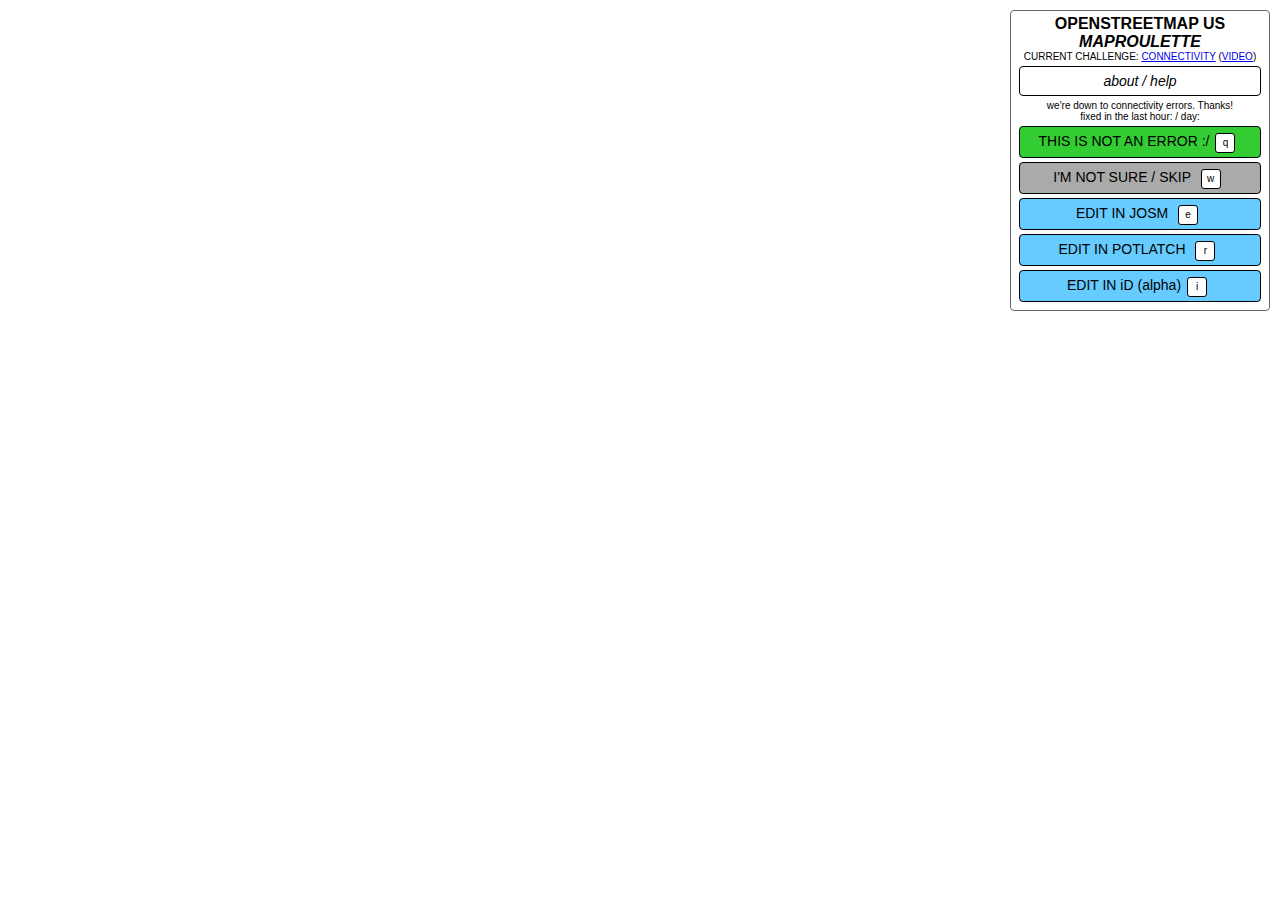
<file: client/index.html>
<!doctype html>
<html>
  <head>
    <meta charset="utf-8" />
    <title>OpenStreetMap US MapRoulette</title>
    <link rel="stylesheet" type="text/css" href="css/style.css" />
    <link rel="stylesheet" href="http://cdn.leafletjs.com/leaflet-0.4.5/leaflet.css" />
    <!--[if lte IE 8]>
        <link rel="stylesheet" href="http://cdn.leafletjs.com/leaflet-0.4.5/leaflet.ie.css" />
    <![endif]-->
    <script src="http://cdn.leafletjs.com/leaflet-0.4.5/leaflet.js"></script>
    <script type="text/javascript" src="jquery/jquery-1.7.1.min.js"></script>
    <script type="text/javascript" src="js/maproulette.js"></script>
  </head>
  <body onload=initmap()>
    <div id="map" class="fullscreen"></div>
    <div id="msgBox"></div>
    <div id="dlgBox"></div>
    <div class="banner">   
        <strong>OPENSTREETMAP US<br /><em>MAPROULETTE</em></strong> 
        <div style="font-size:10px">CURRENT CHALLENGE: <a href="https://oegeo.wordpress.com/2012/10/29/new-maproulette-challenge-connectivity-bugs/" target=_blank>CONNECTIVITY</a> (<a href="http://vimeo.com/53269197">VIDEO</a>)</div> 
        <div class=button id=about onClick="showAbout()">about / help</div> 
		<div style="font-size:10px">we're down to <span style='font-weight:bold' id='counter'></span> connectivity errors. Thanks!</div>
        <div style="font-size:10px">fixed in the last hour: <span style='font-weight:bold' id='hrfix'></span> / day: <span style='font-weight:bold' id='dayfix'></span>
		<!--<div style="font-size:10px;font-weight:bold;color:red">LEVEL 2: unclassified, road, residential ways.</div>-->
        <div class="button" style="background-color:#3c3" onClick=nextUp(1)>THIS IS NOT AN ERROR :/<span class=key>q</span></div>
        <div class="button" style="background-color:#aaa" onClick=nextUp(-1)>I'M NOT SURE / SKIP <span class=key>w</span></div>
        <div class=button onClick=openIn('j')>EDIT IN JOSM <span class=key>e</span></div>
        <div class=button onClick=openIn('p')>EDIT IN POTLATCH <span class=key>r</span></div>
        <div class=button onClick=openIn('i')>EDIT IN iD (alpha)<span class=key>i</span></div>
    </div>
  </body>
</html>
</file>
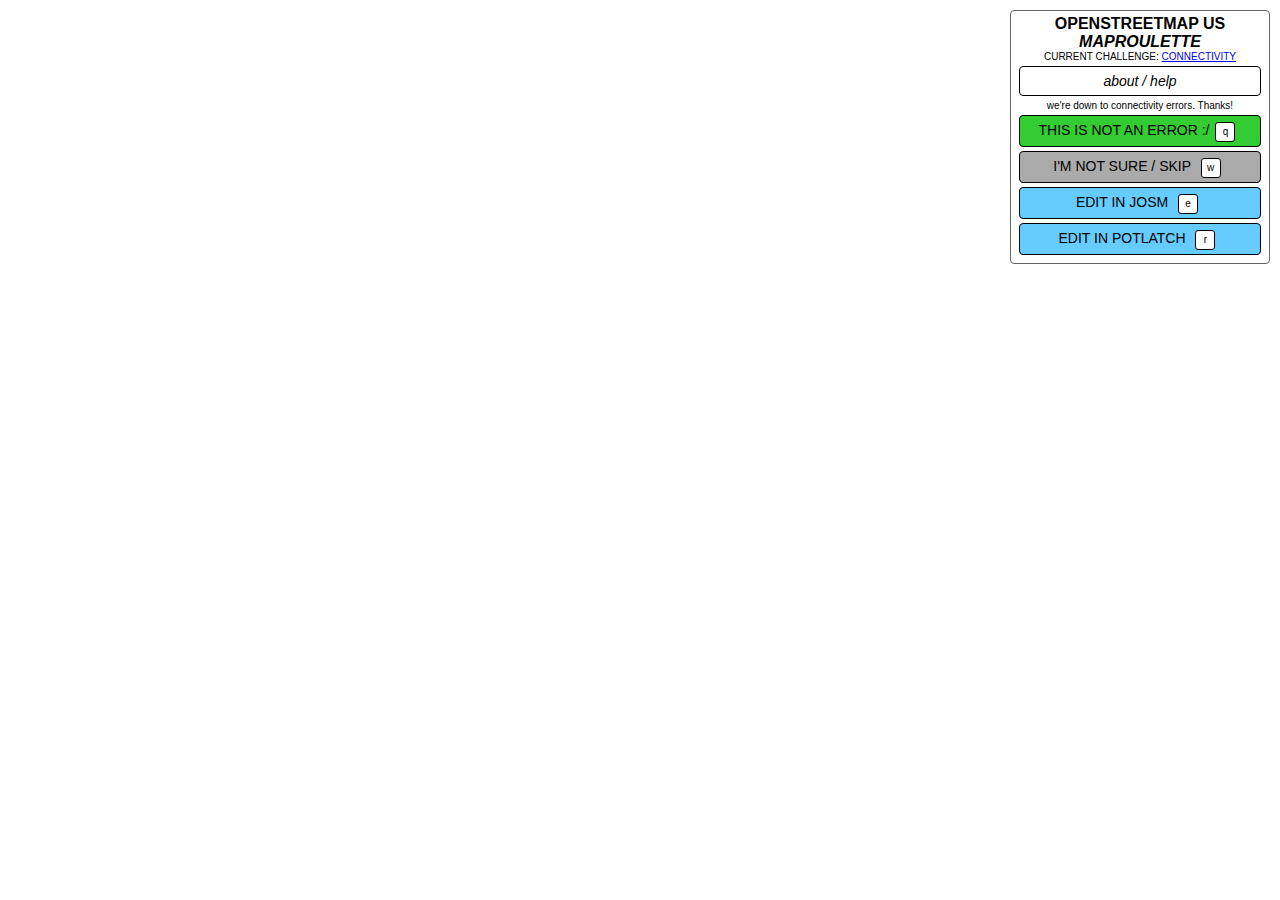
<file: webapp/index.html>
<!doctype html>
<html>
  <head>
    <meta charset="utf-8" />
    <title>OpenStreetMap MapRoulette</title>
    <link rel="stylesheet" type="text/css" href="css/style.css" />
    <link rel="stylesheet" href="http://cdn.leafletjs.com/leaflet-0.4.5/leaflet.css" />
    <!--[if lte IE 8]>
        <link rel="stylesheet" href="http://cdn.leafletjs.com/leaflet-0.4.5/leaflet.ie.css" />
    <![endif]-->
    <script src="http://cdn.leafletjs.com/leaflet-0.4.5/leaflet.js"></script>
    <script type="text/javascript" src="jquery/jquery-1.7.1.min.js"></script>
    <script type="text/javascript" src="js/jquery.cookie.js"></script>
    <script type="text/javascript" src="js/stuff.js"></script>
  </head>
  <body onload=initmap()>
    <div id="map" class="fullscreen"></div>
    <div id="msgBox"></div>
    <div id="dlgBox"></div>
    <div class="banner">   
        <strong>OPENSTREETMAP US<br /><em>MAPROULETTE</em></strong> 
        <div style="font-size:10px">CURRENT CHALLENGE: <a href="https://oegeo.wordpress.com/2012/10/29/new-maproulette-challenge-connectivity-bugs/" target=_blank>CONNECTIVITY</a></div> 
        <div class=button id=about onClick="showAbout()">about / help</div> 
		<div style="font-size:10px">we're down to <span style='font-weight:bold' id=counter></span> connectivity errors. Thanks!</div>
		<!--<div style="font-size:10px;font-weight:bold;color:red">LEVEL 2: unclassified, road, residential ways.</div>-->
        <div class="button" style="background-color:#3c3" onClick=nextUp(1)>THIS IS NOT AN ERROR :/<span class=key>q</span></div>
        <div class="button" style="background-color:#aaa" onClick=nextUp(-1)>I'M NOT SURE / SKIP <span class=key>w</span></div>
        <div class=button onClick=openIn('j')>EDIT IN JOSM <span class=key>e</span></div>
        <div class=button onClick=openIn('p')>EDIT IN POTLATCH <span class=key>r</span></div>
    </div>
  </body>
</html>
</file>
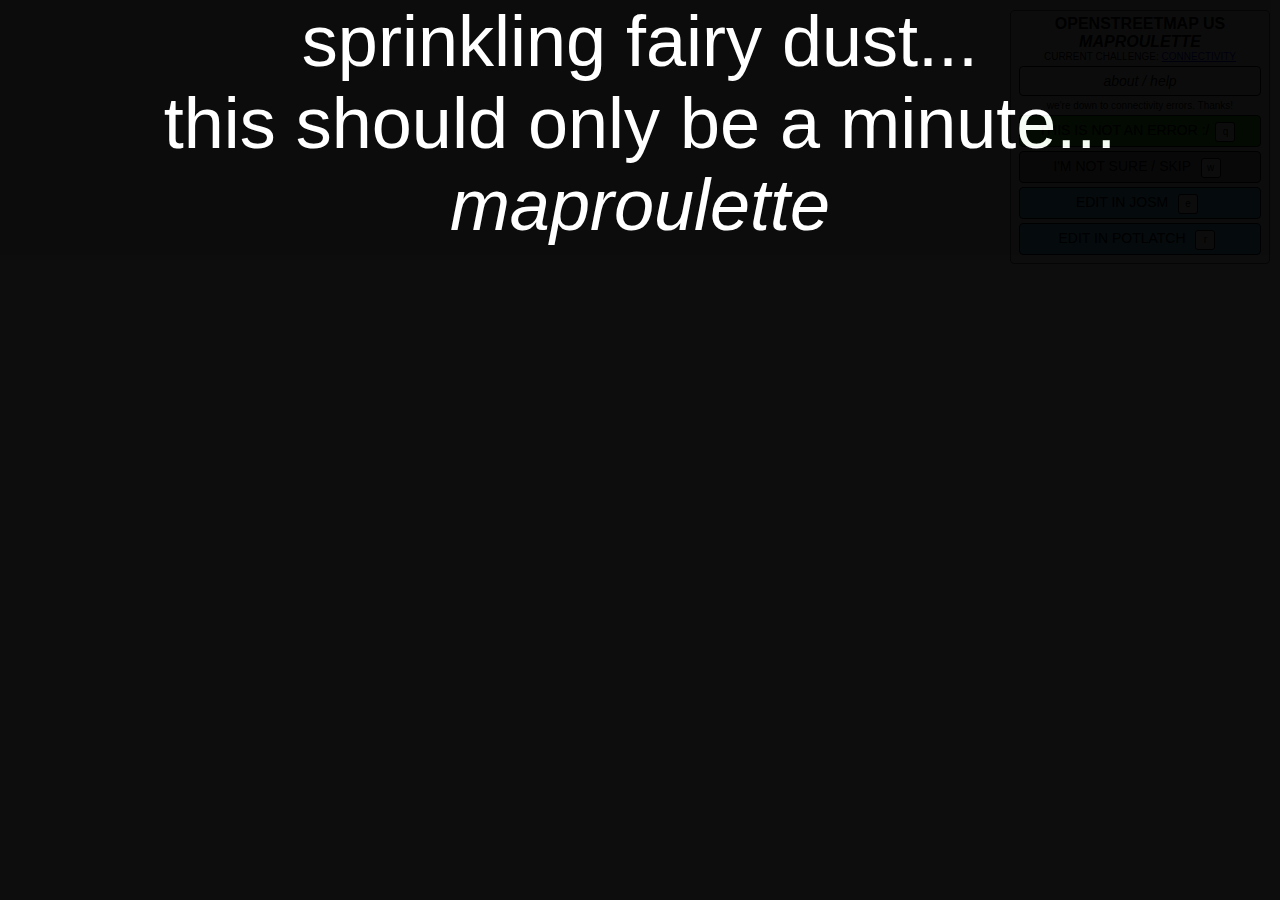
<file: webapp/index_m.html>
<!doctype html>
<html>
  <head>
    <meta charset="utf-8" />
    <title>OpenStreetMap MapRoulette</title>
    <link rel="stylesheet" type="text/css" href="css/style.css" />
    <link rel="stylesheet" href="http://cdn.leafletjs.com/leaflet-0.4.5/leaflet.css" />
    <!--[if lte IE 8]>
        <link rel="stylesheet" href="http://cdn.leafletjs.com/leaflet-0.4.5/leaflet.ie.css" />
    <![endif]-->
    <script src="http://cdn.leafletjs.com/leaflet-0.4.5/leaflet.js"></script>
    <script type="text/javascript" src="jquery/jquery-1.7.1.min.js"></script>
    <script type="text/javascript" src="js/jquery.cookie.js"></script>
    <script type="text/javascript" src="js/stuff.js"></script>
  </head>
  <body onload=initmap()>
    <div id="announce" class="fullscreen">sprinkling fairy dust...<br />this should only be a minute...<br /><em>maproulette</em></div>    <div id="map" class="fullscreen"></div>
    <div id="msgBox"></div>
    <div id="dlgBox"></div>
    <div class="banner">   
        <strong>OPENSTREETMAP US<br /><em>MAPROULETTE</em></strong> 
        <div style="font-size:10px">CURRENT CHALLENGE: <a href="https://oegeo.wordpress.com/2012/10/29/new-maproulette-challenge-connectivity-bugs/" target=_blank>CONNECTIVITY</a></div> 
        <div class=button id=about onClick="showAbout()">about / help</div> 
		<div style="font-size:10px">we're down to <span style='font-weight:bold' id=counter></span> connectivity errors. Thanks!</div>
		<!--<div style="font-size:10px;font-weight:bold;color:red">LEVEL 2: unclassified, road, residential ways.</div>-->
        <div class="button" style="background-color:#3c3" onClick=nextUp(1)>THIS IS NOT AN ERROR :/<span class=key>q</span></div>
        <div class="button" style="background-color:#aaa" onClick=nextUp(-1)>I'M NOT SURE / SKIP <span class=key>w</span></div>
        <div class=button onClick=openIn('j')>EDIT IN JOSM <span class=key>e</span></div>
        <div class=button onClick=openIn('p')>EDIT IN POTLATCH <span class=key>r</span></div>
    </div>
  </body>
</html>
</file>
<file: client/css/style.css>
body { 
	height:100%;
	line-height:200%;
    font:16px bold arial,sans-serif;
}

.xhair {
    cursor:crosshair;
}

#msgBox {
	background-color:#3af;
	color:black;
	border: 1px solid #03c;
    display:none;
    z-index:15;
    text-align:center;
    position:absolute;
    left:30%;
    right:30%;
    max-height:90%;
    padding:4px;
    overflow:auto;
	-moz-border-radius: 4px;
	border-radius: 4px;
	opacity: 0.8;
}

#dlgBox {
    display:none;
    z-index:15;
    text-align:center;
    position:absolute;
    left:30%;
    right:30%;
    top:30%;
    padding:8px;
    overflow:auto;
	background-color:#fff;
	opacity:0.8;
	border:1px solid #666;
	-moz-border-radius: 4px;
	border-radius: 4px;
	opacity: 0.8;
}

div.fullscreen{
	display:block;
	position:absolute;
	top:0;
	left:0;    
	width:100%;
	height:100%;
}

div.banner {
	text-align:center;
	border: 1px solid #666;
	padding:4px;
	z-index:15;
	position:absolute;
	right:10px;
	width:250px;
	top:10px;
	background-color:#fff;
	-moz-border-radius: 4px;
	border-radius: 4px;
}
    
div.button {
	font-size:14px;
	line-height:20px;
	/*font-weight:bold;*/
	color:black;
	padding:4px;
	margin:4px;
	background-color:#6cf;
	border: 1px solid black;
	-moz-border-radius: 4px;
	border-radius: 4px;
}
    
div.button:hover {
	cursor:pointer;
	background-color:#666!important;
	color:#fff!important;
}
	
div.button#about {
	background-color:white;
	font-style:italic;
}

.key {
	margin:0px 6px;
	font-size:10px;
	line-height:14px;
	display: inline-block;
	width: 14px;
	height:14px;
	padding:2px;
	border:1px solid black;
	text-align:center;
	background-color:white;
	color:black;
	-moz-border-radius: 3px;
	border-radius: 3px;
}

#announce {
    background-color:black;
    color:white;
    opacity:0.95;
    font-size:72px;
    z-index:20;
    text-align:center;
}
</file>
<file: webapp/css/style.css>
body { 
	height:100%;
	line-height:200%;
    font:16px bold arial,sans-serif;
}

.xhair {
    cursor:crosshair;
}

#msgBox {
	background-color:#3af;
	color:black;
	border: 1px solid #03c;
    display:none;
    z-index:15;
    text-align:center;
    position:absolute;
    left:30%;
    right:30%;
    max-height:90%;
    padding:4px;
    overflow:auto;
	-moz-border-radius: 4px;
	border-radius: 4px;
	opacity: 0.8;
}

#dlgBox {
    display:none;
    z-index:15;
    text-align:center;
    position:absolute;
    left:30%;
    right:30%;
    top:30%;
    padding:8px;
    overflow:auto;
	background-color:#fff;
	opacity:0.8;
	border:1px solid #666;
	-moz-border-radius: 4px;
	border-radius: 4px;
	opacity: 0.8;
}

div.fullscreen{
	display:block;
	position:absolute;
	top:0;
	left:0;    
	width:100%;
	height:100%;
}

div.banner {
	text-align:center;
	border: 1px solid #666;
	padding:4px;
	z-index:15;
	position:absolute;
	right:10px;
	width:250px;
	top:10px;
	background-color:#fff;
	-moz-border-radius: 4px;
	border-radius: 4px;
}
    
div.button {
	font-size:14px;
	line-height:20px;
	/*font-weight:bold;*/
	color:black;
	padding:4px;
	margin:4px;
	background-color:#6cf;
	border: 1px solid black;
	-moz-border-radius: 4px;
	border-radius: 4px;
}
    
div.button:hover {
	cursor:pointer;
	background-color:#666!important;
	color:#fff!important;
}
	
div.button#about {
	background-color:white;
	font-style:italic;
}

.key {
	margin:0px 6px;
	font-size:10px;
	line-height:14px;
	display: inline-block;
	width: 14px;
	height:14px;
	padding:2px;
	border:1px solid black;
	text-align:center;
	background-color:white;
	color:black;
	-moz-border-radius: 3px;
	border-radius: 3px;
}

#announce {
    background-color:black;
    color:white;
    opacity:0.95;
    font-size:72px;
    z-index:20;
    text-align:center;
}
</file>
